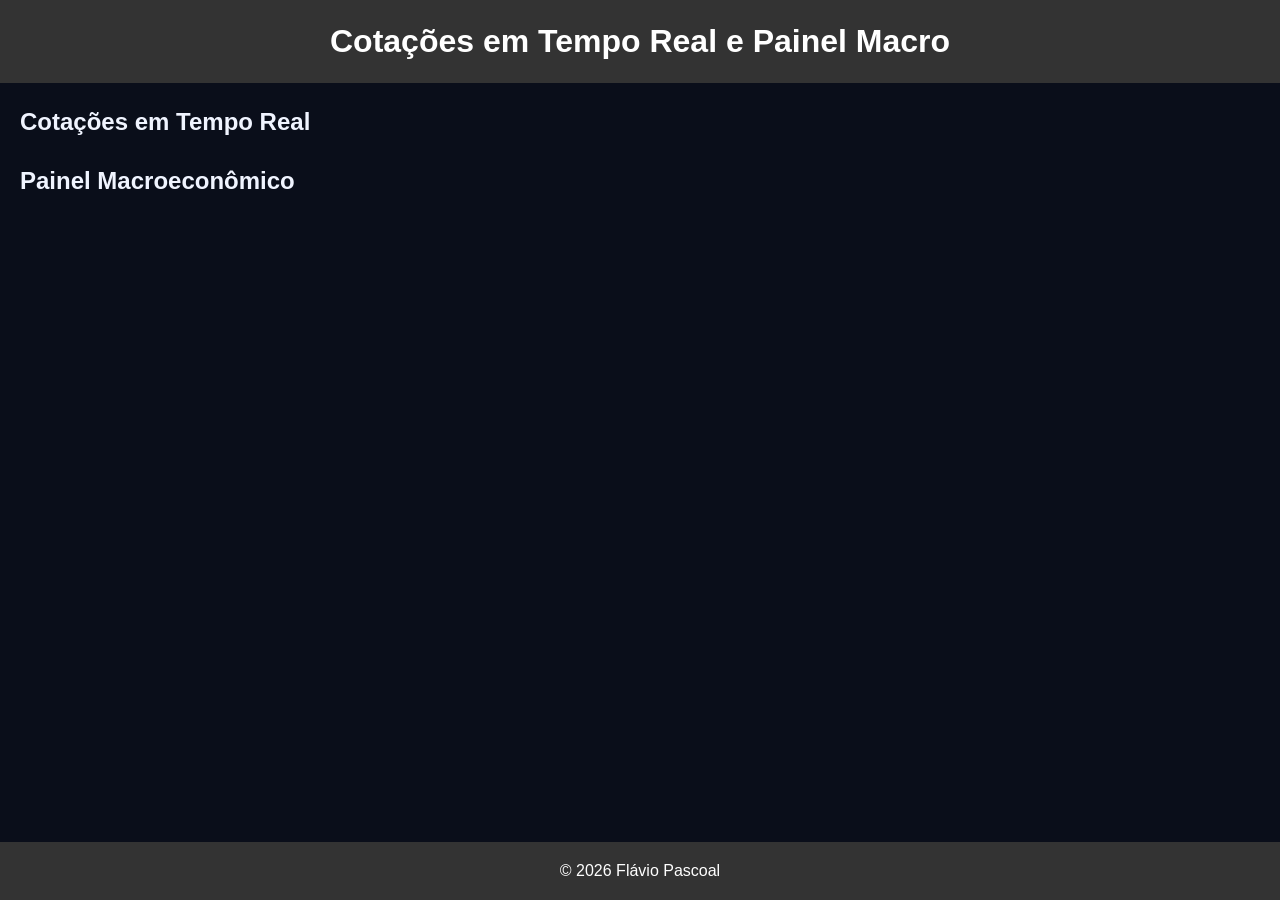
<file: index.html>
<!DOCTYPE html>
<html>
<head>
    <title>Cotações em Tempo Real e Painel Macro</title>
    <link rel="stylesheet" type="text/css" href="style.css">
</head>
<body>
    <header>
        <h1>Cotações em Tempo Real e Painel Macro</h1>
    </header>
    <main>
        <section id="cotacoes">
            <h2>Cotações em Tempo Real</h2>
            <div id="cotacoes-lista"></div>
        </section>
        <section id="painel-macro">
            <h2>Painel Macroeconômico</h2>
            <div id="painel-macro-lista"></div>
        </section>
    </main>
    <footer>
        <p>&copy; 2026 Flávio Pascoal</p>
    </footer>
    <script src="script.js"></script>
</body>
</html>
</file>
<file: style.css>
/* Estilos da Landing Page */
body {
    font-family: Arial, sans-serif;
    margin: 0;
    padding: 0;
    background-color: #f4f4f4;
    color: #333;
}

header {
    background-color: #333;
    color: #fff;
    padding: 1em 0;
    text-align: center;
}

main {
    padding: 20px;
}

#cotacoes {
    margin-bottom: 20px;
}

#cotacoes-lista {
    display: flex;
    flex-wrap: wrap;
}

#painel-macro {
    margin-bottom: 20px;
}

#painel-macro-lista {
    display: flex;
    flex-wrap: wrap;
}

footer {
    background-color: #333;
    color: #fff;
    text-align: center;
    padding: 1em 0;
    position: fixed;
    bottom: 0;
    width: 100%;
}

/* ===================================================
   CNPI HUB — Design System Premium (Dark Mode)

   CNPI HUB — Design System Premium (Dark Mode)
   =================================================== */

:root {
  --bg-base:       #0a0e1a;
  --bg-surface:    #0f1629;
  --bg-card:       #141c35;
  --bg-card-hover: #1a2444;
  --bg-glass:      rgba(20, 28, 53, 0.7);

  --gold:          #f5c842;
  --gold-light:    #fde68a;
  --gold-dark:     #d4a017;
  --blue:          #4f8ef7;
  --blue-light:    #93c5fd;
  --blue-dark:     #1d4ed8;
  --green:         #22c55e;
  --red:           #ef4444;
  --purple:        #a855f7;

  --text-primary:  #f0f4ff;
  --text-secondary:#94a3b8;
  --text-muted:    #475569;
  --border:        rgba(255,255,255,0.07);
  --border-hover:  rgba(255,255,255,0.15);

  --radius-sm:  8px;
  --radius-md:  14px;
  --radius-lg:  20px;
  --radius-xl:  28px;

  --shadow-card: 0 4px 24px rgba(0,0,0,0.4), 0 1px 0 rgba(255,255,255,0.05) inset;
  --shadow-glow-gold: 0 0 30px rgba(245,200,66,0.2);
  --shadow-glow-blue: 0 0 30px rgba(79,142,247,0.2);

  --font: 'Inter', sans-serif;
  --mono: 'JetBrains Mono', monospace;

  --transition: 0.2s cubic-bezier(0.4, 0, 0.2, 1);
}

*, *::before, *::after { box-sizing: border-box; margin: 0; padding: 0; }

html { scroll-behavior: smooth; }

body {
  font-family: var(--font);
  background: var(--bg-base);
  color: var(--text-primary);
  min-height: 100vh;
  overflow-x: hidden;
  line-height: 1.6;
}

/* ===== SCROLLBAR ===== */
::-webkit-scrollbar { width: 6px; }
::-webkit-scrollbar-track { background: var(--bg-base); }
::-webkit-scrollbar-thumb { background: var(--border-hover); border-radius: 99px; }

/* ===== HEADER ===== */
.header {
  position: sticky;
  top: 0;
  z-index: 100;
  background: rgba(10, 14, 26, 0.85);
  backdrop-filter: blur(20px);
  -webkit-backdrop-filter: blur(20px);
  border-bottom: 1px solid var(--border);
}
.header-inner {
  max-width: 1200px;
  margin: 0 auto;
  padding: 0 2rem;
  height: 68px;
  display: flex;
  align-items: center;
  justify-content: space-between;
}
.logo {
  display: flex;
  align-items: center;
  gap: 12px;
  text-decoration: none;
}
.logo-icon { font-size: 1.8rem; }
.logo-text { display: flex; flex-direction: column; line-height: 1.1; }
.logo-title { font-size: 1.2rem; font-weight: 800; letter-spacing: -0.5px; }
.logo-accent { color: var(--gold); }
.logo-sub { font-size: 0.7rem; color: var(--text-secondary); font-weight: 400; }

.nav { display: flex; gap: 4px; }
.nav-btn {
  background: none;
  border: none;
  color: var(--text-secondary);
  font-family: var(--font);
  font-size: 0.9rem;
  font-weight: 500;
  padding: 8px 16px;
  border-radius: var(--radius-sm);
  cursor: pointer;
  transition: var(--transition);
  position: relative;
}
.nav-btn:hover { color: var(--text-primary); background: var(--border); }
.nav-btn.active { color: var(--gold); background: rgba(245, 200, 66, 0.1); }

/* ===== HERO ===== */
.hero {
  position: relative;
  min-height: 85vh;
  display: flex;
  align-items: center;
  justify-content: center;
  text-align: center;
  padding: 6rem 2rem;
  overflow: hidden;
}
.hero-bg { position: absolute; inset: 0; overflow: hidden; }
.hero-orb {
  position: absolute;
  border-radius: 50%;
  filter: blur(80px);
  opacity: 0.15;
  animation: float 8s ease-in-out infinite;
}
.orb-1 { width: 600px; height: 600px; background: var(--blue); top: -200px; left: -100px; animation-delay: 0s; }
.orb-2 { width: 400px; height: 400px; background: var(--gold); top: 10%; right: -100px; animation-delay: 3s; }
.orb-3 { width: 300px; height: 300px; background: var(--purple); bottom: -100px; left: 40%; animation-delay: 5s; }

@keyframes float {
  0%, 100% { transform: translateY(0) scale(1); }
  50%       { transform: translateY(-40px) scale(1.05); }
}

.hero-content {
  position: relative;
  z-index: 1;
  max-width: 760px;
}
.badge {
  display: inline-block;
  background: rgba(245, 200, 66, 0.1);
  border: 1px solid rgba(245, 200, 66, 0.3);
  color: var(--gold);
  font-size: 0.8rem;
  font-weight: 600;
  padding: 6px 16px;
  border-radius: 99px;
  margin-bottom: 1.5rem;
  letter-spacing: 0.5px;
  text-transform: uppercase;
}
.hero-title {
  font-size: clamp(2.5rem, 6vw, 4.5rem);
  font-weight: 900;
  line-height: 1.05;
  letter-spacing: -2px;
  margin-bottom: 1.25rem;
}
.gradient-text {
  background: linear-gradient(135deg, var(--gold-light), var(--gold), #e8a200);
  -webkit-background-clip: text;
  -webkit-text-fill-color: transparent;
  background-clip: text;
}
.hero-subtitle {
  font-size: 1.1rem;
  color: var(--text-secondary);
  max-width: 560px;
  margin: 0 auto 2.5rem;
  line-height: 1.7;
}
.hero-actions {
  display: flex;
  gap: 16px;
  justify-content: center;
  flex-wrap: wrap;
  margin-bottom: 3rem;
}
.hero-stats {
  display: flex;
  align-items: center;
  justify-content: center;
  gap: 2rem;
}
.stat-item { text-align: center; }
.stat-num {
  display: block;
  font-size: 2rem;
  font-weight: 800;
  background: linear-gradient(135deg, var(--gold-light), var(--gold));
  -webkit-background-clip: text;
  -webkit-text-fill-color: transparent;
  background-clip: text;
  line-height: 1;
}
.stat-label { font-size: 0.75rem; color: var(--text-secondary); margin-top: 4px; text-transform: uppercase; letter-spacing: 0.5px; }
.stat-divider { width: 1px; height: 40px; background: var(--border); }

/* ===== BUTTONS ===== */
.btn {
  display: inline-flex;
  align-items: center;
  gap: 8px;
  font-family: var(--font);
  font-weight: 600;
  font-size: 0.95rem;
  border: none;
  border-radius: var(--radius-md);
  cursor: pointer;
  transition: var(--transition);
  padding: 12px 24px;
  text-decoration: none;
}
.btn-primary {
  background: linear-gradient(135deg, var(--gold), var(--gold-dark));
  color: #1a0e00;
  box-shadow: 0 4px 20px rgba(245, 200, 66, 0.35);
}
.btn-primary:hover {
  transform: translateY(-2px);
  box-shadow: 0 8px 30px rgba(245, 200, 66, 0.5);
}
.btn-primary:active { transform: translateY(0); }
.btn-ghost {
  background: rgba(255,255,255,0.06);
  color: var(--text-primary);
  border: 1px solid var(--border);
}
.btn-ghost:hover { background: rgba(255,255,255,0.1); border-color: var(--border-hover); }
.btn-large { padding: 16px 36px; font-size: 1.05rem; border-radius: var(--radius-lg); }
.btn-sm { padding: 8px 14px; font-size: 0.82rem; }
.btn:disabled { opacity: 0.4; cursor: not-allowed; transform: none !important; }
.btn-icon {
  background: rgba(255,255,255,0.06);
  border: 1px solid var(--border);
  color: var(--text-secondary);
  width: 36px; height: 36px;
  border-radius: var(--radius-sm);
  cursor: pointer;
  font-size: 1rem;
  display: flex; align-items: center; justify-content: center;
  transition: var(--transition);
}
.btn-icon:hover { color: var(--text-primary); border-color: var(--border-hover); }

/* ===== SECTIONS ===== */
.section { padding: 5rem 2rem; }
.container { max-width: 1100px; margin: 0 auto; }
.section-title {
  font-size: 1.7rem;
  font-weight: 800;
  letter-spacing: -0.5px;
  margin-bottom: 2rem;
  text-align: center;
}

/* ===== SUBJECTS ===== */
.subjects { padding: 4rem 2rem; }
.subjects-grid {
  display: grid;
  grid-template-columns: repeat(auto-fill, minmax(160px, 1fr));
  gap: 16px;
  max-width: 1100px;
  margin: 0 auto;
}
.subject-card {
  background: var(--bg-card);
  border: 1px solid var(--border);
  border-radius: var(--radius-lg);
  padding: 1.5rem 1rem;
  text-align: center;
  cursor: pointer;
  transition: var(--transition);
  position: relative;
  overflow: hidden;
}
.subject-card::before {
  content: '';
  position: absolute;
  inset: 0;
  background: linear-gradient(135deg, transparent, rgba(245,200,66,0.03));
  opacity: 0;
  transition: var(--transition);
}
.subject-card:hover:not(.locked)::before { opacity: 1; }
.subject-card:hover:not(.locked) { border-color: rgba(245,200,66,0.3); transform: translateY(-4px); box-shadow: var(--shadow-glow-gold); }
.subject-card.active { border-color: var(--gold); background: rgba(245,200,66,0.07); }
.subject-card.locked { opacity: 0.4; cursor: default; }
.subject-icon { font-size: 2rem; margin-bottom: 0.5rem; }
.subject-name { font-weight: 700; font-size: 0.9rem; }
.subject-count { font-size: 0.75rem; color: var(--text-secondary); margin-top: 4px; }
.subject-badge {
  display: inline-block;
  margin-top: 10px;
  background: rgba(34,197,94,0.15);
  color: var(--green);
  font-size: 0.65rem;
  font-weight: 600;
  padding: 2px 10px;
  border-radius: 99px;
  text-transform: uppercase;
  letter-spacing: 0.5px;
}
.add-card {
  border-style: dashed;
  border-color: rgba(168,85,247,0.4);
  background: rgba(168,85,247,0.04);
}
.add-card:hover { border-color: var(--purple) !important; box-shadow: 0 0 30px rgba(168,85,247,0.15) !important; }

/* ===== QUIZ ===== */
.quiz-start-screen { display: flex; justify-content: center; padding: 2rem 0; }
.quiz-start-card {
  background: var(--bg-card);
  border: 1px solid var(--border);
  border-radius: var(--radius-xl);
  padding: 3rem;
  max-width: 520px;
  width: 100%;
  text-align: center;
  box-shadow: var(--shadow-card);
}
.quiz-start-icon { font-size: 3rem; margin-bottom: 1rem; }
.quiz-start-card h2 { font-size: 1.8rem; font-weight: 800; margin-bottom: 0.75rem; }
.quiz-start-card p { color: var(--text-secondary); margin-bottom: 2rem; }
.quiz-options { display: flex; flex-direction: column; gap: 12px; margin-bottom: 2.5rem; text-align: left; }
.option-toggle {
  display: flex;
  align-items: center;
  gap: 12px;
  cursor: pointer;
  font-size: 0.9rem;
  color: var(--text-secondary);
}
.option-toggle input { display: none; }
.toggle-track {
  width: 44px; height: 24px;
  background: var(--bg-surface);
  border: 1px solid var(--border);
  border-radius: 99px;
  position: relative;
  transition: var(--transition);
  flex-shrink: 0;
}
.toggle-thumb {
  position: absolute;
  left: 3px; top: 3px;
  width: 16px; height: 16px;
  background: var(--text-muted);
  border-radius: 50%;
  transition: var(--transition);
}
.option-toggle input:checked + .toggle-track { background: rgba(245,200,66,0.2); border-color: var(--gold); }
.option-toggle input:checked + .toggle-track .toggle-thumb { left: 23px; background: var(--gold); }

/* Quiz active */
.quiz-header {
  display: flex;
  align-items: center;
  justify-content: space-between;
  margin-bottom: 1rem;
  padding: 0 0.5rem;
}
.quiz-progress-info { font-size: 1rem; font-weight: 600; color: var(--text-secondary); display: flex; align-items: center; gap: 10px; }
.quiz-subject-tag {
  background: rgba(79,142,247,0.15);
  color: var(--blue-light);
  font-size: 0.75rem;
  font-weight: 600;
  padding: 3px 10px;
  border-radius: 99px;
  text-transform: uppercase;
}
.quiz-timer { font-family: var(--mono); font-size: 0.9rem; color: var(--text-secondary); }
.progress-bar-wrap {
  height: 4px;
  background: var(--bg-card);
  border-radius: 99px;
  margin-bottom: 2rem;
  overflow: hidden;
}
.progress-bar-fill {
  height: 100%;
  background: linear-gradient(90deg, var(--gold-dark), var(--gold));
  border-radius: 99px;
  transition: width 0.5s cubic-bezier(0.4, 0, 0.2, 1);
  width: 0%;
}
.question-card {
  background: var(--bg-card);
  border: 1px solid var(--border);
  border-radius: var(--radius-xl);
  padding: 2.5rem;
  box-shadow: var(--shadow-card);
  animation: slideUp 0.35s cubic-bezier(0.4, 0, 0.2, 1);
}
@keyframes slideUp {
  from { opacity: 0; transform: translateY(20px); }
  to   { opacity: 1; transform: translateY(0); }
}
.question-num { font-size: 0.8rem; font-weight: 600; color: var(--gold); text-transform: uppercase; letter-spacing: 1px; margin-bottom: 0.75rem; }
.question-text { font-size: 1.1rem; font-weight: 500; line-height: 1.65; margin-bottom: 2rem; }
.options-list { display: flex; flex-direction: column; gap: 10px; margin-bottom: 1.5rem; }
.option-item {
  background: var(--bg-surface);
  border: 1.5px solid var(--border);
  border-radius: var(--radius-md);
  padding: 1rem 1.25rem;
  cursor: pointer;
  transition: var(--transition);
  font-size: 0.95rem;
  display: flex;
  align-items: flex-start;
  gap: 12px;
  text-align: left;
}
.option-item:hover:not(.disabled) { border-color: var(--blue); background: rgba(79,142,247,0.06); }
.option-item.selected { border-color: var(--blue); background: rgba(79,142,247,0.1); }
.option-item.correct { border-color: var(--green) !important; background: rgba(34,197,94,0.1) !important; }
.option-item.wrong { border-color: var(--red) !important; background: rgba(239,68,68,0.08) !important; }
.option-item.disabled { cursor: default; pointer-events: none; }
.option-letter {
  font-weight: 700;
  font-size: 0.85rem;
  color: var(--text-secondary);
  background: var(--bg-card);
  width: 28px; height: 28px;
  border-radius: 6px;
  display: flex; align-items: center; justify-content: center;
  flex-shrink: 0;
  font-family: var(--mono);
}
.option-item.selected .option-letter { background: var(--blue); color: #fff; }
.option-item.correct .option-letter { background: var(--green); color: #fff; }
.option-item.wrong .option-letter { background: var(--red); color: #fff; }
.question-feedback {
  background: var(--bg-surface);
  border-left: 3px solid var(--gold);
  border-radius: 0 var(--radius-md) var(--radius-md) 0;
  padding: 1rem 1.25rem;
  font-size: 0.9rem;
  color: var(--text-secondary);
  margin-bottom: 1.5rem;
  line-height: 1.6;
  animation: fadeIn 0.3s ease;
}
.feedback-correct { border-left-color: var(--green); }
.feedback-wrong { border-left-color: var(--red); }
@keyframes fadeIn { from { opacity: 0; } to { opacity: 1; } }
.quiz-nav { display: flex; gap: 12px; justify-content: flex-end; }

/* Results */
.results-card {
  background: var(--bg-card);
  border: 1px solid var(--border);
  border-radius: var(--radius-xl);
  padding: 3rem;
  text-align: center;
  max-width: 520px;
  margin: 2rem auto;
  box-shadow: var(--shadow-card);
}
.results-emoji { font-size: 4rem; margin-bottom: 1rem; animation: bounceIn 0.6s cubic-bezier(0.34, 1.56, 0.64, 1); }
@keyframes bounceIn { from { transform: scale(0); } to { transform: scale(1); } }
.results-title { font-size: 1.8rem; font-weight: 800; margin-bottom: 1rem; }
.results-score { display: flex; align-items: baseline; justify-content: center; gap: 4px; margin-bottom: 0.5rem; }
.score-num { font-size: 5rem; font-weight: 900; background: linear-gradient(135deg, var(--gold-light), var(--gold)); -webkit-background-clip: text; -webkit-text-fill-color: transparent; background-clip: text; line-height: 1; }
.score-den { font-size: 2rem; font-weight: 600; color: var(--text-secondary); }
.results-pct { color: var(--text-secondary); margin-bottom: 1.5rem; }
.results-bar-wrap { height: 8px; background: var(--bg-surface); border-radius: 99px; margin: 0 auto 2rem; overflow: hidden; }
.results-bar-fill { height: 100%; background: linear-gradient(90deg, var(--gold-dark), var(--gold)); border-radius: 99px; transition: width 1s cubic-bezier(0.4, 0, 0.2, 1); width: 0%; }
.results-actions { display: flex; gap: 12px; justify-content: center; flex-wrap: wrap; }

/* Review */
.review-item {
  background: var(--bg-card);
  border: 1px solid var(--border);
  border-radius: var(--radius-lg);
  padding: 1.5rem;
  margin-bottom: 1rem;
}
.review-item.review-correct { border-left: 3px solid var(--green); }
.review-item.review-wrong { border-left: 3px solid var(--red); }
.review-tag {
  font-size: 0.75rem;
  font-weight: 700;
  padding: 3px 10px;
  border-radius: 99px;
  display: inline-block;
  margin-bottom: 0.75rem;
}
.tag-correct { background: rgba(34,197,94,0.15); color: var(--green); }
.tag-wrong { background: rgba(239,68,68,0.15); color: var(--red); }
.review-q { font-weight: 600; margin-bottom: 0.5rem; }
.review-exp { font-size: 0.88rem; color: var(--text-secondary); line-height: 1.6; }

/* ===== BANCO ===== */
.banco-header {
  display: flex;
  align-items: center;
  justify-content: space-between;
  flex-wrap: wrap;
  gap: 1rem;
  margin-bottom: 2rem;
}
.banco-controls { display: flex; gap: 12px; align-items: center; }
.search-wrap {
  display: flex;
  align-items: center;
  gap: 8px;
  background: var(--bg-card);
  border: 1px solid var(--border);
  border-radius: var(--radius-md);
  padding: 0 14px;
}
.search-wrap svg { color: var(--text-muted); flex-shrink: 0; }
.search-wrap input {
  background: none;
  border: none;
  outline: none;
  color: var(--text-primary);
  font-family: var(--font);
  font-size: 0.9rem;
  padding: 10px 0;
  width: 220px;
}
.search-wrap input::placeholder { color: var(--text-muted); }
.banco-list { display: flex; flex-direction: column; gap: 12px; }
.banco-card {
  background: var(--bg-card);
  border: 1px solid var(--border);
  border-radius: var(--radius-lg);
  overflow: hidden;
  transition: var(--transition);
}
.banco-card:hover { border-color: var(--border-hover); }
.banco-card-header {
  display: flex;
  align-items: center;
  gap: 12px;
  padding: 1rem 1.25rem;
  cursor: pointer;
  user-select: none;
}
.banco-num {
  font-family: var(--mono);
  font-size: 0.75rem;
  color: var(--text-muted);
  background: var(--bg-surface);
  padding: 3px 10px;
  border-radius: 99px;
  flex-shrink: 0;
}
.banco-q { font-size: 0.93rem; color: var(--text-secondary); flex: 1; }
.banco-arrow { color: var(--text-muted); font-size: 0.8rem; transition: var(--transition); flex-shrink: 0; }
.banco-card.open .banco-arrow { transform: rotate(90deg); }
.banco-card-body {
  display: none;
  padding: 0 1.25rem 1.25rem;
  border-top: 1px solid var(--border);
}
.banco-card.open .banco-card-body { display: block; }
.banco-options { display: flex; flex-direction: column; gap: 6px; margin: 1rem 0; }
.banco-option {
  padding: 0.6rem 1rem;
  border-radius: var(--radius-sm);
  font-size: 0.88rem;
  color: var(--text-secondary);
  background: var(--bg-surface);
}
.banco-option.gabarito { background: rgba(34,197,94,0.1); color: var(--green); font-weight: 600; }
.banco-exp {
  font-size: 0.85rem;
  color: var(--text-secondary);
  background: var(--bg-surface);
  border-left: 3px solid var(--gold);
  padding: 0.75rem 1rem;
  border-radius: 0 var(--radius-sm) var(--radius-sm) 0;
  line-height: 1.6;
}

/* ===== IA SECTION ===== */
.ia-key-banner {
  display: flex;
  align-items: center;
  gap: 12px;
  background: rgba(245, 200, 66, 0.06);
  border: 1px solid rgba(245, 200, 66, 0.25);
  border-radius: var(--radius-lg);
  padding: 1rem 1.25rem;
  margin-bottom: 1.5rem;
  flex-wrap: wrap;
}
.ia-key-banner > span { font-size: 1.4rem; flex-shrink: 0; }
.ia-key-text { display: flex; flex-direction: column; gap: 2px; flex: 1; min-width: 160px; }
.ia-key-text strong { font-size: 0.9rem; color: var(--gold); }
.ia-key-text span { font-size: 0.78rem; color: var(--text-secondary); }
.ia-key-banner input {
  background: var(--bg-surface);
  border: 1px solid var(--border);
  border-radius: var(--radius-md);
  color: var(--text-primary);
  font-family: var(--mono);
  font-size: 0.85rem;
  padding: 8px 14px;
  outline: none;
  width: 260px;
  transition: var(--transition);
}
.ia-key-banner input:focus { border-color: var(--gold); }
.ia-header { text-align: center; margin-bottom: 2.5rem; }
.ia-icon-wrap {
  font-size: 3rem;
  display: inline-block;
  background: linear-gradient(135deg, rgba(168,85,247,0.2), rgba(79,142,247,0.2));
  border: 1px solid rgba(168,85,247,0.3);
  width: 80px; height: 80px;
  border-radius: var(--radius-lg);
  display: flex; align-items: center; justify-content: center;
  margin: 0 auto 1rem;
  font-size: 2rem;
}
.ia-header h2 { font-size: 1.8rem; font-weight: 800; margin-bottom: 0.75rem; }
.ia-header p { color: var(--text-secondary); max-width: 560px; margin: 0 auto; }
.ia-form-card {
  background: var(--bg-card);
  border: 1px solid var(--border);
  border-radius: var(--radius-xl);
  padding: 2rem;
  margin-bottom: 2rem;
  box-shadow: var(--shadow-card);
}
.form-row { display: grid; grid-template-columns: repeat(auto-fill, minmax(180px, 1fr)); gap: 1rem; margin-bottom: 1rem; }
.form-group { display: flex; flex-direction: column; gap: 6px; }
.form-group label { font-size: 0.82rem; font-weight: 600; color: var(--text-secondary); text-transform: uppercase; letter-spacing: 0.5px; }
.form-group input,
.form-group select,
.form-group textarea {
  background: var(--bg-surface);
  border: 1px solid var(--border);
  border-radius: var(--radius-md);
  color: var(--text-primary);
  font-family: var(--font);
  font-size: 0.9rem;
  padding: 10px 14px;
  outline: none;
  transition: var(--transition);
  width: 100%;
}
.form-group input:focus,
.form-group select:focus,
.form-group textarea:focus { border-color: var(--gold); background: rgba(245,200,66,0.04); }
.form-group textarea { min-height: 80px; resize: vertical; }
.form-group select { cursor: pointer; }
.ia-loading {
  text-align: center;
  padding: 3rem;
  color: var(--text-secondary);
}
.spinner {
  width: 44px; height: 44px;
  border: 3px solid var(--border);
  border-top-color: var(--gold);
  border-radius: 50%;
  animation: spin 0.8s linear infinite;
  margin: 0 auto 1rem;
}
@keyframes spin { to { transform: rotate(360deg); } }
.ia-error {
  background: rgba(239,68,68,0.08);
  border: 1px solid rgba(239,68,68,0.3);
  border-radius: var(--radius-md);
  color: #fca5a5;
  padding: 1rem 1.25rem;
  font-size: 0.9rem;
}
.ia-results {}
.ia-results-header {
  display: flex;
  align-items: center;
  justify-content: space-between;
  flex-wrap: wrap;
  gap: 1rem;
  margin-bottom: 1.5rem;
}
.ia-results-header h3 { font-size: 1.2rem; font-weight: 700; }
.ia-results-actions { display: flex; gap: 8px; }
.ia-question-card {
  background: var(--bg-card);
  border: 1px solid rgba(168,85,247,0.2);
  border-radius: var(--radius-lg);
  padding: 1.5rem;
  margin-bottom: 1rem;
  position: relative;
  overflow: hidden;
}
.ia-question-card::before {
  content: '✨ IA';
  position: absolute;
  top: 12px; right: 12px;
  font-size: 0.65rem;
  font-weight: 700;
  background: rgba(168,85,247,0.15);
  color: var(--purple);
  padding: 3px 8px;
  border-radius: 99px;
  text-transform: uppercase;
}
.ia-q-text { font-weight: 600; margin-bottom: 1rem; font-size: 0.95rem; }
.ia-opts { display: flex; flex-direction: column; gap: 6px; margin-bottom: 0.75rem; }
.ia-opt {
  padding: 0.5rem 1rem;
  border-radius: var(--radius-sm);
  font-size: 0.85rem;
  color: var(--text-secondary);
  background: var(--bg-surface);
}
.ia-opt.correct { background: rgba(34,197,94,0.1); color: var(--green); font-weight: 600; }
.ia-exp { font-size: 0.82rem; color: var(--text-muted); line-height: 1.6; }

/* ===== FOOTER ===== */
.footer {
  border-top: 1px solid var(--border);
  padding: 2rem;
  text-align: center;
  color: var(--text-muted);
  font-size: 0.82rem;
}
.footer-note { margin-top: 6px; font-size: 0.75rem; }

/* ===== RESPONSIVE ===== */
@media (max-width: 768px) {
  .header-inner { padding: 0 1rem; }
  .hero { padding: 4rem 1.5rem; }
  .hero-title { letter-spacing: -1px; }
  .hero-stats { gap: 1rem; }
  .stat-num { font-size: 1.5rem; }
  .subjects-grid { grid-template-columns: repeat(3, 1fr); }
  .section { padding: 3rem 1rem; }
  .question-card { padding: 1.5rem; }
  .quiz-start-card { padding: 2rem 1.5rem; }
  .banco-header { flex-direction: column; align-items: flex-start; }
  .search-wrap input { width: 160px; }
  .form-row { grid-template-columns: 1fr; }
  .results-card { padding: 2rem 1.5rem; }
}
</file>
